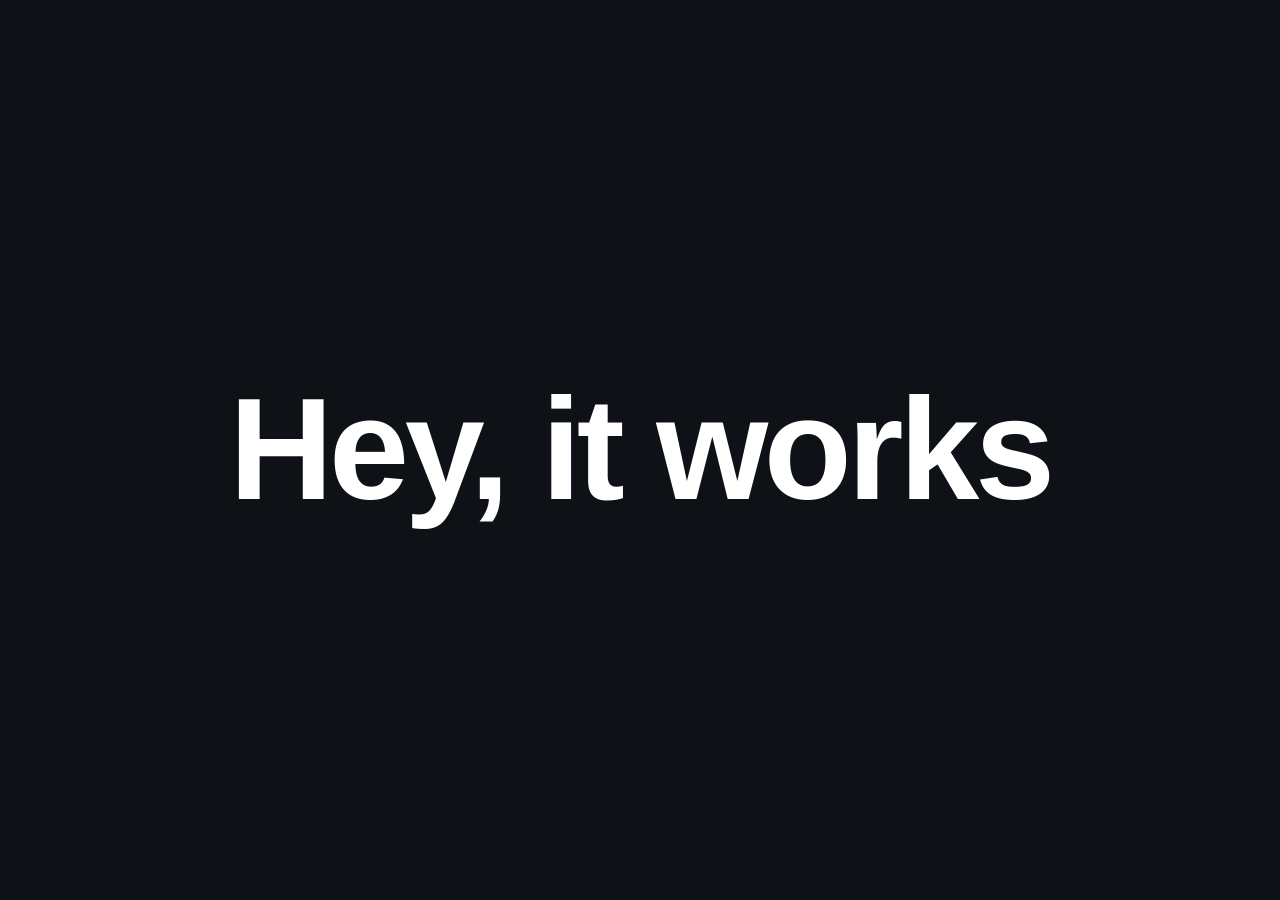
<file: core/templates/core/home.html>
<!doctype html>
<html>
  <head>
    <meta charset="UTF-8" />
    <meta name="viewport" content="width=device-width, initial-scale=1.0" />
    <title>It works</title>
    <style>
      html,
      body {
        height: 100%;
        margin: 0;
        display: grid;
        place-items: center;
        background: #0e1116;
        font-family:
          -apple-system, BlinkMacSystemFont, "Segoe UI", Roboto, sans-serif;
      }
      h1 {
        color: #fff;
        font-size: clamp(3rem, 12vw, 9rem);
        font-weight: 800;
        letter-spacing: -0.03em;
        text-align: center;
        margin: 0;
      }
    </style>
  </head>
  <body>
    <h1>Hey, it works</h1>
  </body>
</html>
</file>
